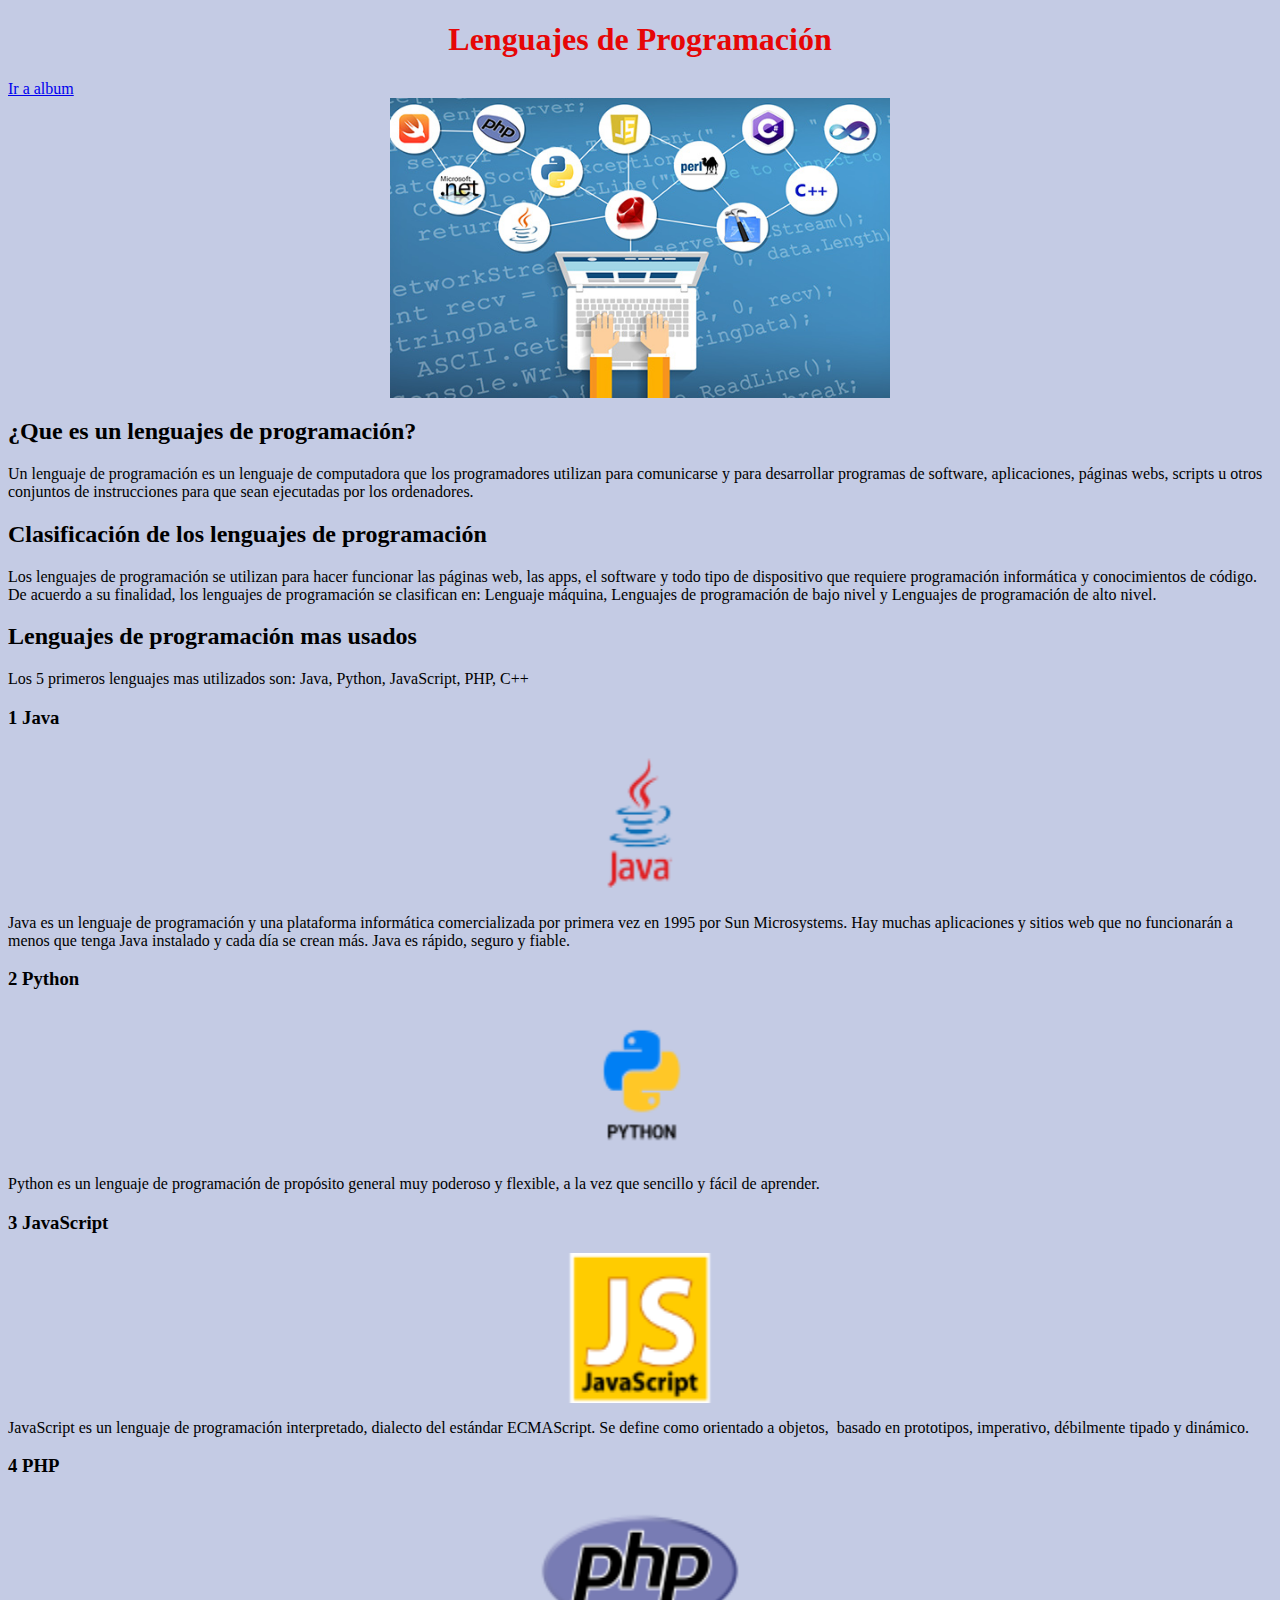
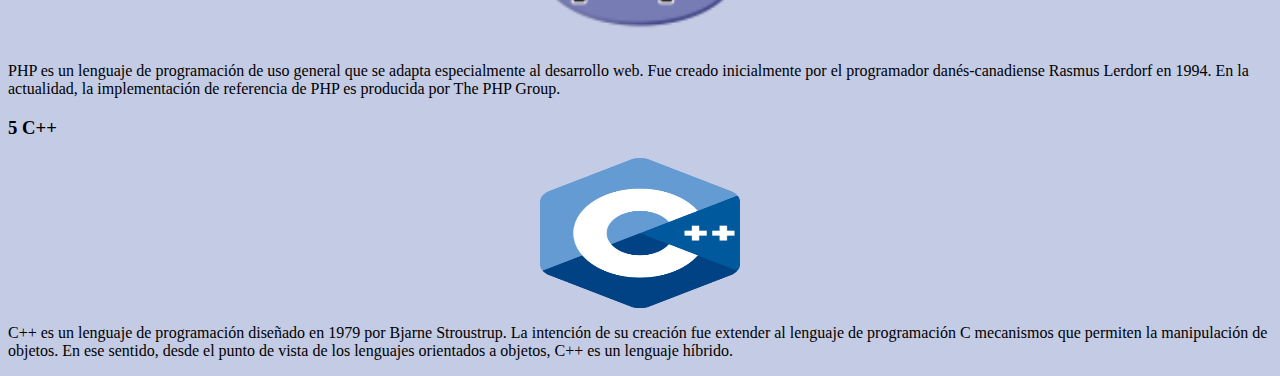
<file: index.html>
<!DOCTYPE html>
<html lang="en">
  <head>
    <meta charset="UTF-8" />
    <meta http-equiv="X-UA-Compatible" content="IE=edge" />
    <meta name="viewport" content="width=device-width, initial-scale=1.0" />
    <link rel="stylesheet" href="./assets/css/style.css" />
    <title>Lenguajes de Programación</title>
  </head>

  <body>
    <h1 class="titulo">Lenguajes de Programación</h1>
    <a href="./album.html"> Ir a album</a>
    <img
      class="image"
      src="./assets/img/lenguajesdeprogramacion_principal.jpg"
      alt=""
    />

    <h2>¿Que es un lenguajes de programación?</h2>
    <p>
      Un lenguaje de programación es un lenguaje de computadora que los
      programadores utilizan para comunicarse y para desarrollar programas de
      software, aplicaciones, páginas webs, scripts u otros conjuntos de
      instrucciones para que sean ejecutadas por los ordenadores.
    </p>

    <h2>Clasificación de los lenguajes de programación</h2>
    <p>
      Los lenguajes de programación se utilizan para hacer funcionar las páginas
      web, las apps, el software y todo tipo de dispositivo que requiere
      programación informática y conocimientos de código. De acuerdo a su
      finalidad, los lenguajes de programación se clasifican en: Lenguaje
      máquina, Lenguajes de programación de bajo nivel y Lenguajes de
      programación de alto nivel.
    </p>

    <h2>Lenguajes de programación mas usados</h2>
    <p>
      Los 5 primeros lenguajes mas utilizados son: Java, Python, JavaScript,
      PHP, C++
    </p>

    <h3>1 Java</h3>
    <img class="imaged" src="./assets/img/java.png" alt=""/>
    <p>
      Java es un lenguaje de programación y una plataforma informática
      comercializada por primera vez en 1995 por Sun Microsystems. Hay muchas
      aplicaciones y sitios web que no funcionarán a menos que tenga Java
      instalado y cada día se crean más. Java es rápido, seguro y fiable.
    </p>

    <h3>2 Python</h3>
    <img class="imaged" src="./assets/img/python.png" alt=""/>
    <p>
      Python es un lenguaje de programación de propósito general muy poderoso y
      flexible, a la vez que sencillo y fácil de aprender.
    </p>

    <h3>3 JavaScript</h3>
    <img class="imaged" src="./assets/img/javascrip.png" alt=""/>
    <p>
      JavaScript es un lenguaje de programación interpretado, dialecto del
      estándar ECMAScript. Se define como orientado a objetos, ​ basado en
      prototipos, imperativo, débilmente tipado y dinámico.
    </p>

    <h3>4 PHP</h3>
    <img class="imaged" src="./assets/img/php.png" alt=""/>
    <p>
      PHP es un lenguaje de programación de uso general que se adapta
      especialmente al desarrollo web.​ Fue creado inicialmente por el
      programador danés-canadiense Rasmus Lerdorf en 1994.​ En la actualidad, la
      implementación de referencia de PHP es producida por The PHP Group.​
    </p>

    <h3>5 C++</h3>
    <img class="imaged" src="./assets/img/c++2.png" alt=""/>
    <p>
      C++ es un lenguaje de programación diseñado en 1979 por Bjarne Stroustrup.
      La intención de su creación fue extender al lenguaje de programación C
      mecanismos que permiten la manipulación de objetos. En ese sentido, desde
      el punto de vista de los lenguajes orientados a objetos, C++ es un
      lenguaje híbrido.
    </p>
  </body>
</html>
</file>
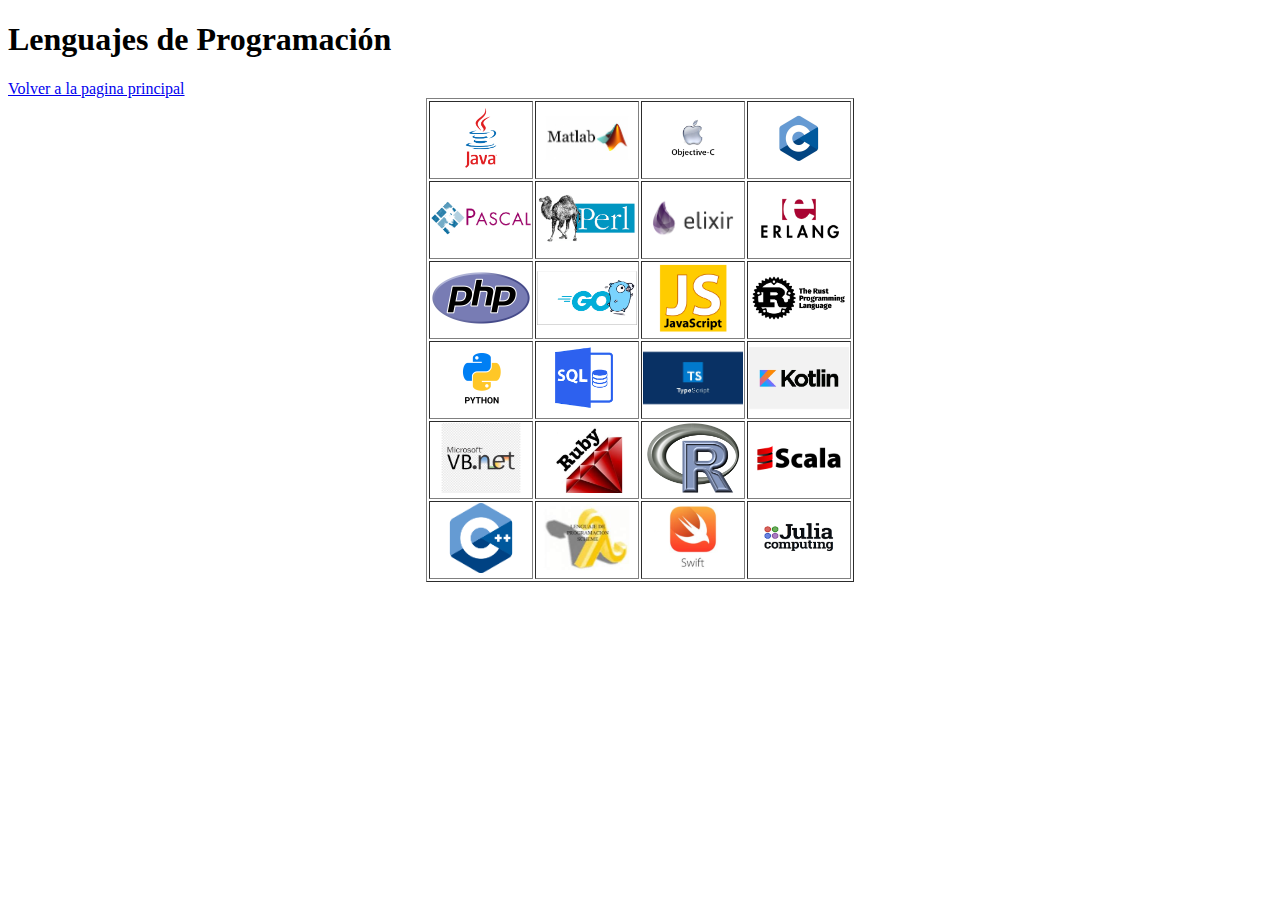
<file: album.html>
<!DOCTYPE html>
<html lang="en">
  <head>
    <meta charset="UTF-8" />
    <meta http-equiv="X-UA-Compatible" content="IE=edge" />
    <meta name="viewport" content="width=device-width, initial-scale=1.0" />
    <title class="titulo">Lenguajes de Programación1</title>
  </head>
  <body>
    <h1>Lenguajes de Programación</h1>
    <a href="./index.html">Volver a la pagina principal</a>

    <table border="1" style="margin: 0 auto">
      <tr>
        <td><img class="image" src="./assets/img/java.png" alt=""</td>
        <td><img class="image" src="./assets/img/matlab.png" alt=""</td>
        <td><img class="image" src="./assets/img/obj.png" alt=""</td>
        <td><img class="image" src="./assets/img/c.png" alt=""</td>
      </tr>
      <tr>
        <td><img class="image" src="./assets/img/pascal_logo.png" alt=""</td>
        <td>
          <img class="image" src="./assets/img/Lenguaje-Perl-camello.png" alt=""
        </td>
        <td><img class="image" src="./assets/img/elixir.png" alt=""</td>
        <td><img class="image" src="./assets/img/erlang-logo.png" alt=""</td>
      </tr>
      <tr>
        <td><img class="image" src="./assets/img/php.png" alt=""</td>
        <td><img class="image" src="./assets/img/go.png" alt=""</td>
        <td><img class="image" src="./assets/img/javascrip.png" alt=""</td>
        <td><img class="image" src="./assets/img/rust.png" alt=""</td>
      </tr>
      <tr>
        <td><img class="image" src="./assets/img/python.png" alt=""</td>
        <td><img class="image" src="./assets/img/sql.png" alt=""</td>
        <td><img class="image" src="./assets/img/ts.png" alt=""</td>
        <td><img class="image" src="./assets/img/Kotlin.png" alt=""</td>
      </tr>
      <tr>
        <td><img class="image" src="./assets/img/visual.png" alt=""</td>
        <td><img class="image" src="./assets/img/ruby.png" alt=""</td>
        <td><img class="image" src="./assets/img/r.png" alt=""</td>
        <td><img class="image" src="./assets/img/scala.png" alt=""</td>
      </tr>
      <tr>
        <td><img class="image" src="./assets/img/ctt.png" alt=""</td>
        <td><img class="image" src="./assets/img/scheme.png" alt=""</td>
        <td><img class="image" src="./assets/img/swift.png" alt=""</td>
        <td><img class="image" src="./assets/img/julia.png" alt=""</td>
      </tr>
    </table>
  </body>
</html>
</file>
<file: assets/css/style.css>
body{
    background-color: #c4cbe4;
}

.titulo{
    color: #e60606;
    text-align: center;
}


.image{
    width: 500px;
    height: 300px;
    display: block;
    margin: auto;
}

.imaged{
    width: 200px;
    height: 150px;
    display: block;
    margin: auto;
}

.texto{
    color: black;
    text-align: center;
}
</file>
